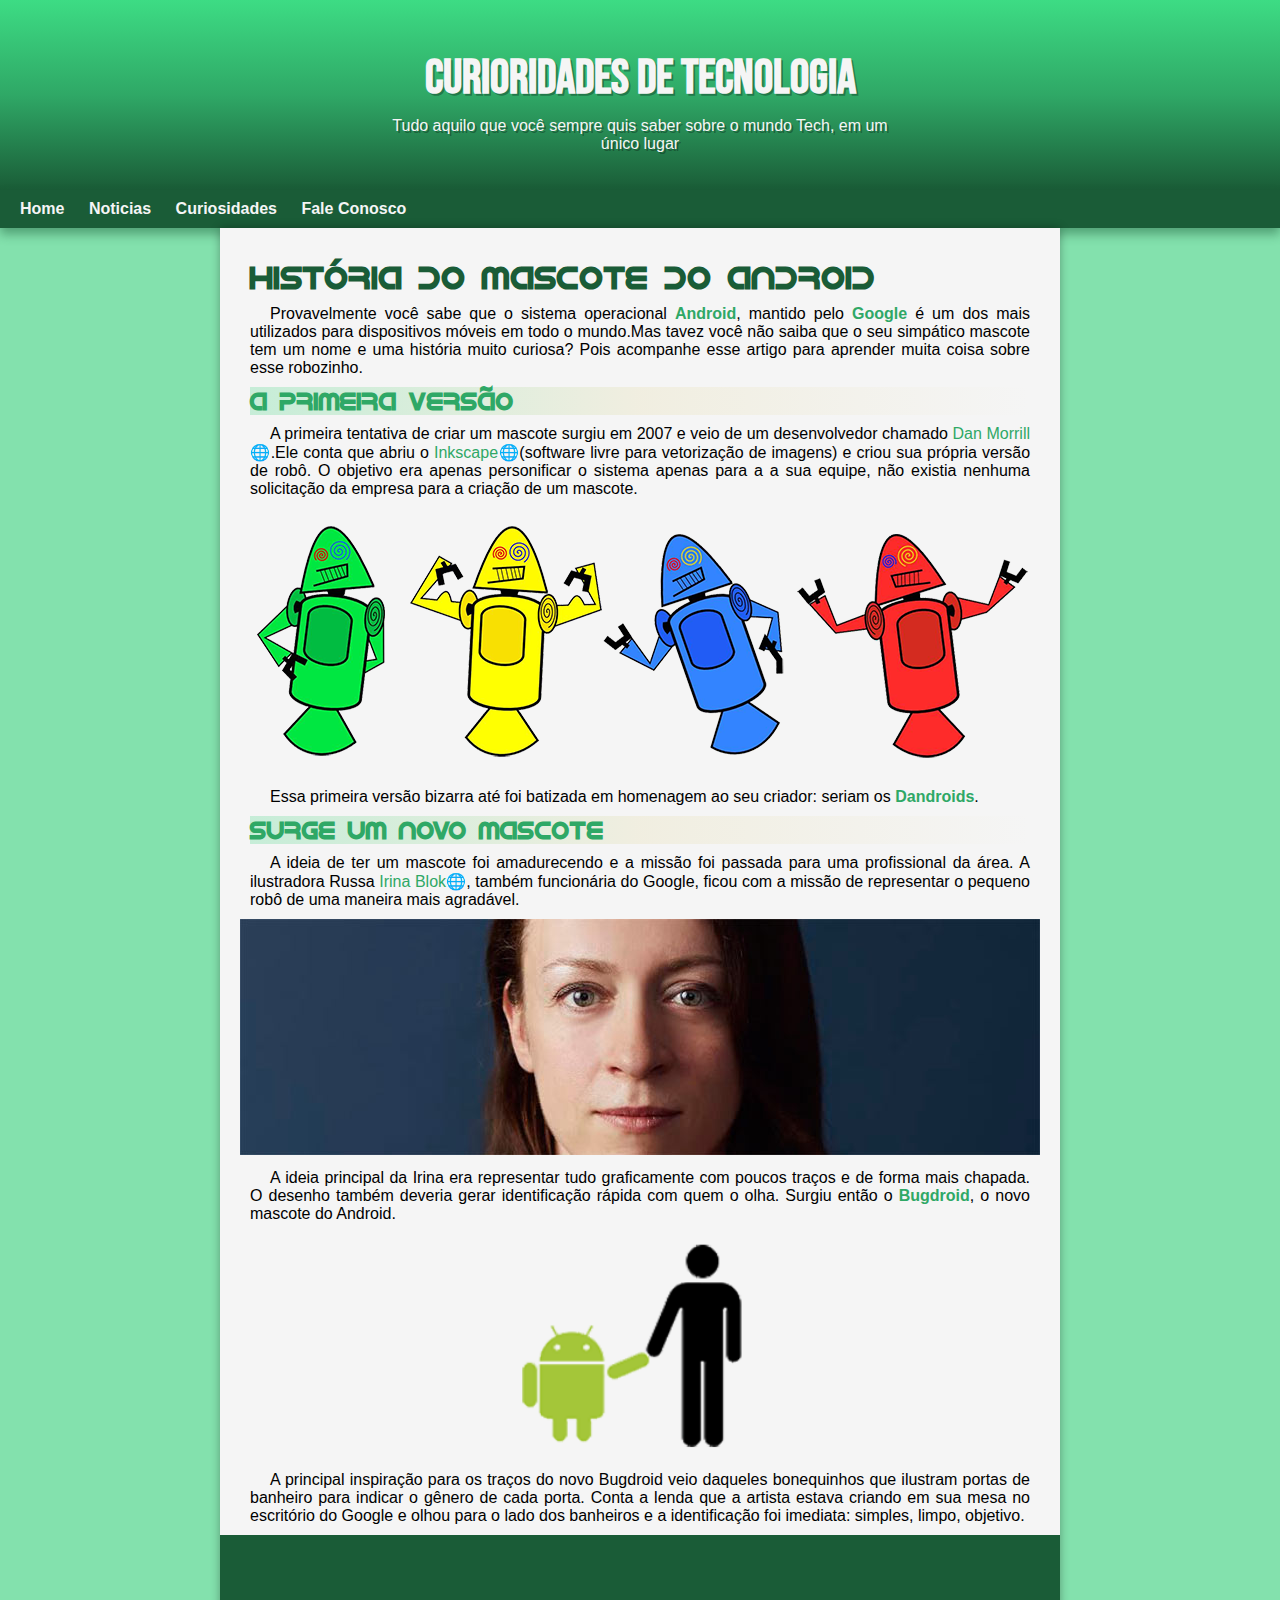
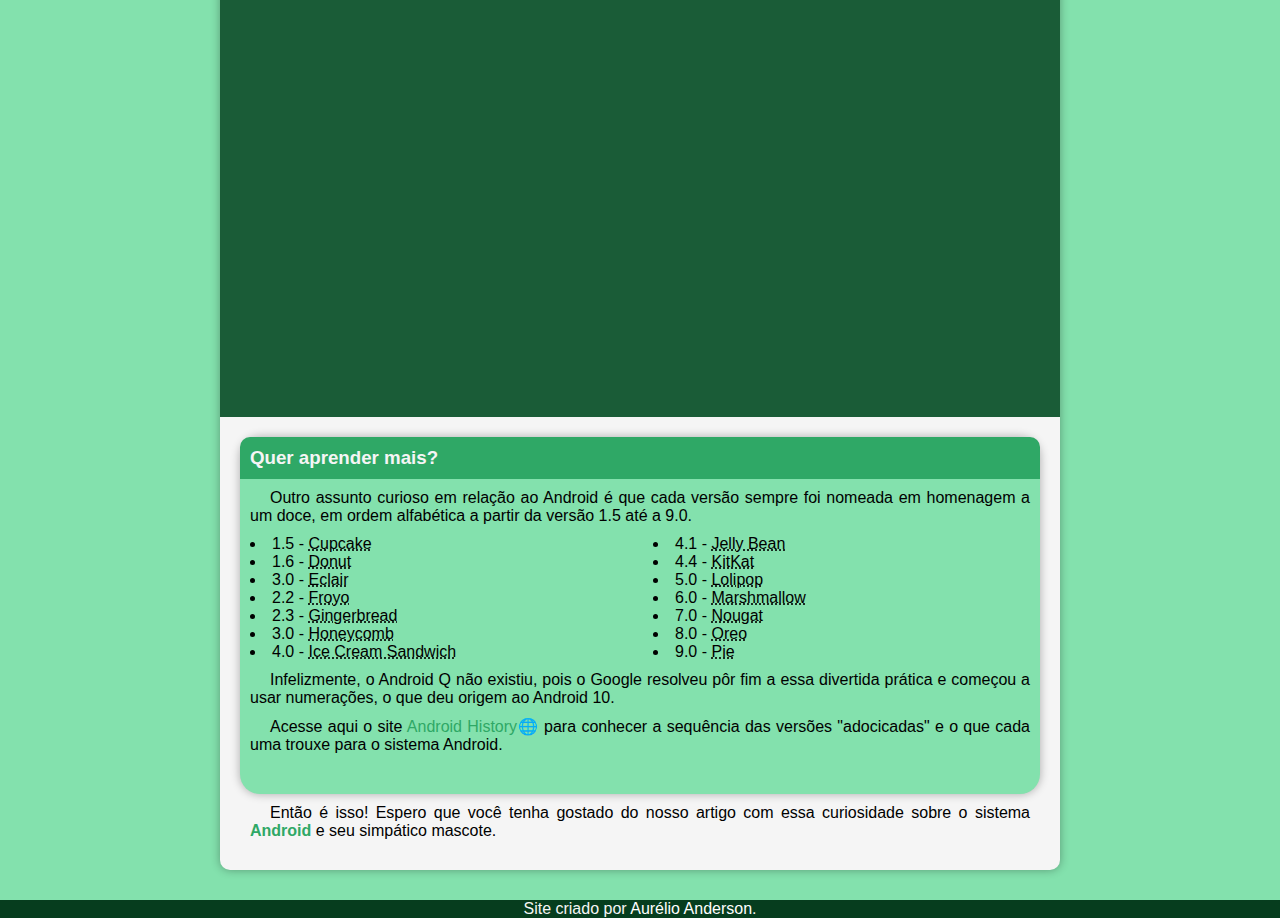
<file: index.html>
<!DOCTYPE html>
<html lang="pt-br">
<head>
    <meta charset="UTF-8">
    <meta name="viewport" content="width=device-width, initial-scale=1.0">
    <link rel="shortcut icon" href="imagens/favicon.ico" type="image/x-icon">
    <link rel="stylesheet" href="style.css">
    <title>Android</title>
</head>
<body>
    <header>
        <h1>CURIORIDADES DE TECNOLOGIA</h1>
        <p>Tudo aquilo que você sempre quis saber sobre o mundo Tech, em um único lugar</p>
    </header>
    <nav>
        <a href="#">Home</a>
        <a href="#">Noticias</a>
        <a href="#">Curiosidades</a>
        <a href="#">Fale Conosco</a>
    </nav>
    <main>
        <article>
            <h1>História do Mascote do Android</h1>
                <p>Provavelmente você sabe que o sistema operacional <strong>Android</strong>, mantido pelo <strong>Google</strong> é um dos mais utilizados para dispositivos móveis em todo o mundo.Mas tavez você não saiba que o seu simpático mascote tem um nome e uma história muito curiosa? Pois acompanhe esse artigo para aprender muita coisa sobre esse robozinho.</p>
            <h2>A primeira versão</h2>
                <p>A primeira tentativa de criar um mascote surgiu em 2007 e veio de um desenvolvedor chamado <a href="https://androidcommunity.com/dan-morrill-shows-us-the-android-mascot-that-almost-was-20130103/" target="_blank" rel="external">Dan Morrill&#127760;</a>.Ele conta que abriu o <a href="https://inkscape.org/pt-br/" target="_blank" rel="external">Inkscape&#127760;</a>(software livre para vetorização de imagens) e criou sua própria versão de robô. O objetivo era apenas personificar o sistema apenas para a a sua equipe, não existia nenhuma solicitação da empresa para a criação de um mascote.</p>

            <picture>
                <source media="(max-width:700px )" srcset="./imagens/dan-droids-pq.png">
                <img src="imagens/dan-droids.png" alt="Primeiro mascote de Tela">
            </picture>

                <p>Essa primeira versão bizarra até foi batizada em homenagem ao seu criador: seriam os <strong>Dandroids</strong>.</p>
            <h2>Surge um novo mascote</h2>
                <p>A ideia de ter um mascote foi amadurecendo e a missão foi passada para uma profissional da área. A ilustradora Russa <a href="https://www.irinablok.com" target="_blank" rel="external">Irina Blok&#127760;</a>, também funcionária do Google, ficou com a missão de representar o pequeno robô de uma maneira mais agradável.</p>

            <picture>
                <source media="(max-width:600px )" srcset="./imagens/irina-blok-pq.jpg">
                <img src="imagens/irina-blok.jpg" alt="Irina Blok">
            </picture>

                <p>A ideia principal da Irina era representar tudo graficamente com poucos traços e de forma mais chapada. O desenho também deveria gerar identificação rápida com quem o olha. Surgiu então o <strong>Bugdroid</strong>, o novo mascote do Android.</p>

            <img class="pequena" src="imagens/bugdroid.png" alt="bugdroid">

                <p>A principal inspiração para os traços do novo Bugdroid veio daqueles bonequinhos que ilustram portas de banheiro para indicar o gênero de cada porta. Conta a lenda que a artista estava criando em sua mesa no escritório do Google e olhou para o lado dos banheiros e a identificação foi imediata: simples, limpo, objetivo.</p>

            <div class="video">
                <iframe width="560" height="315" src="https://www.youtube.com/embed/l2UDgpLz20M?si=xnuplP-8OjhecQzx" title="YouTube video player" frameborder="0" allow="accelerometer; autoplay; clipboard-write; encrypted-media; gyroscope; picture-in-picture; web-share" allowfullscreen></iframe>
            </div>
            
            <aside>
                <h3>Quer aprender mais?</h3>
                    <p>Outro assunto curioso em relação ao Android é que cada versão sempre foi nomeada em homenagem a um doce, em ordem alfabética a partir da versão 1.5 até a 9.0.</p>
                        <ul>
                            <li>1.5 - <abbr title="Bolo de Copo">Cupcake</abbr></li>
                            <li>1.6 - <abbr title="Rosquinha">Donut</abbr></li>
                            <li>3.0 - <abbr title="Bomba">Eclair</abbr></li>
                            <li>2.2 - <abbr title="Iogurte Congelado">Froyo</abbr></li>
                            <li>2.3 - <abbr title="Biscoito de Gengibre">Gingerbread</abbr></li>
                            <li>3.0 - <abbr title="Favo de Mel">Honeycomb</abbr></li>
                            <li>4.0 - <abbr title="Sanduíche de Sorvete">Ice Cream Sandwich</abbr></li>
                            <li>4.1 - <abbr title="Jujuba">Jelly Bean</abbr></li>
                            <li>4.4 - <abbr title="KitKat">KitKat</abbr></li>
                            <li>5.0 - <abbr title="Pirulito">Lolipop</abbr></li>
                            <li>6.0 - <abbr title="Marshmallow">Marshmallow</abbr></li>
                            <li>7.0 - <abbr title="Torrone">Nougat</abbr></li>
                            <li>8.0 - <abbr title="Oreo">Oreo</abbr></li>
                            <li>9.0 - <abbr title="Torta">Pie</abbr></li>
                        </ul>
                    <p>Infelizmente, o Android Q não existiu, pois o Google resolveu pôr fim a essa divertida prática e começou a usar numerações, o que deu origem ao Android 10.</p>
                    <p>Acesse aqui o site <a href="https://www.android.com/intl/pt_pt/history/" target="_blank" rel="external">Android History&#127760;</a> para conhecer a sequência das versões "adocicadas" e o que cada uma trouxe para o sistema Android.</p>
            </aside>
                <p>Então é isso! Espero que você tenha gostado do nosso artigo com essa curiosidade sobre o sistema <strong>Android</strong> e seu simpático mascote.</p>
        </article>
    </main>
    <footer>
        <p>Site criado por <a href="https://github.com/AurelioAlves4002" target="_blank" rel="external">Aurélio Anderson</a>.</p>
    </footer>
    
</body>
</html>
</file>
<file: style.css>
@charset "UTF-8";

@import url('https://fonts.googleapis.com/css2?family=Bebas+Neue&display=swap');

@font-face {
    font-family: "android";
    src: url(fontes/idroid.otf);
    font-weight: normal;
}

:root{
    --cor0: #ebe5c5;
    --cor1: #83e1ad;
    --cor2: #3ddc84;
    --cor3: #2fa866;
    --cor4: #1a5c37;
    --cor5: #063d1e;

    --fonte-padrao: Arial, Verdana, Helvetica, sans-serif;
    --fonte-destaque: "Bebas Neue", sans-serif;
    --fonte-android: "android", sans-serif;
}

* {
    margin: 0px;
    padding: 0px;
}

body{
    font-family: var(--fonte-padrao);
    background-color: var(--cor1);
}

header {
    background-image: linear-gradient(to bottom, #3ddc84,#2fa866, #1a5c37);
    color:whitesmoke;
    text-align: center;
    padding-top: 40px;
    min-height: 150px;
}

header > h1 {
    font-family: var(--fonte-destaque);
    margin: 10px;
    font-size: 3em;
    text-shadow: 2px 2px 0px rgba(0, 0, 0, 0.301);
}

header > p {
    font-family: var(--fonte-padrao);
    max-width: 500px;
    margin: auto;
    padding-left: 10px;
    padding-right: 10px;
    text-shadow: 2px 2px 0px rgba(0, 0, 0, 0.301);
}

nav {
    background-color: var(--cor4);
    box-shadow:0px 6px 10px #1a5c377b;
    padding: 10px;
}

nav > a {
    color: whitesmoke;
    text-decoration: none;
    border-radius: 5px;
    padding: 10px;
    font-weight: bold;
    transition-duration: .5s;
}
 
nav > a:hover {
    background-color: var(--cor2);
    color: var(--cor4);
}

main {
    background-color: whitesmoke;
    padding: 20px;
    border-bottom-left-radius: 10px;
    border-bottom-right-radius: 10px;
    min-width: 280px;
    max-width: 800px;
    margin: auto;
    margin-bottom: 30px;
    box-shadow: 0px 0px 10px rgba(0, 0, 0, 0.317);
}

main img.pequena {
    max-width: 350px;
    display: block;
    margin: auto;
}

img {
    width: 100%;
}

article > h1 {
    font-family: var(--fonte-android);
    color: var(--cor4);
    font-size: 2em;
    margin: 10px;
}

article > h2 {
    font-family: var(--fonte-android);
    color: var(--cor3);
    background-image: linear-gradient(to right, #83e1ad69, #ebe5c56e, transparent);
    font-size: 1.5em;
    margin: 10px;
}

article > p {
    text-indent: 20px;
    margin: 10px;
    text-align: justify;
}

article > p > strong {
    color: var(--cor3);
}

article > p > a {
    color: var(--cor3);
    text-decoration: none;
}

article >p >a:hover {
    text-decoration: underline;
    color: var(--cor4);
}

div.video {
    background-color: var(--cor4);
    margin: 0px -20px 20px -20px;
    padding: 10px;
    padding-bottom: 59%;
    position: relative;
}

div.video > iframe {
    position: absolute;
    top: 5%;
    left: 5%;
    width: 90%;
    height: 90%;
}

aside {
    background-color: var(--cor1);
    border-radius: 20px;
    padding-bottom: 30px;
    box-shadow: 0px 0px 10px rgba(0, 0, 0, 0.311);
}

aside > h3 {
    background-color: var(--cor3);
    border-top-left-radius: 10px;
    border-top-right-radius: 10px;
    color: whitesmoke;
    padding: 10px;
}

aside > p {
    text-indent: 20px;
    margin: 10px;
    text-align: justify;
}

aside > p > a {
    color: var(--cor3);
    text-decoration: none;
}
aside > p > a:hover {
    text-decoration: underline;
    color: var(--cor4);
}

aside > ul {
    padding-left: 10px;
    list-style-position: inside;
    columns: 2;
}

footer {
    background-color: var(--cor5);
    color: whitesmoke;
    text-align: center;
}

footer > p > a {
    color: white;
    text-decoration: none;
}

footer > p > a:hover{
    text-decoration: underline;
    color: var(--cor1);
}
</file>
